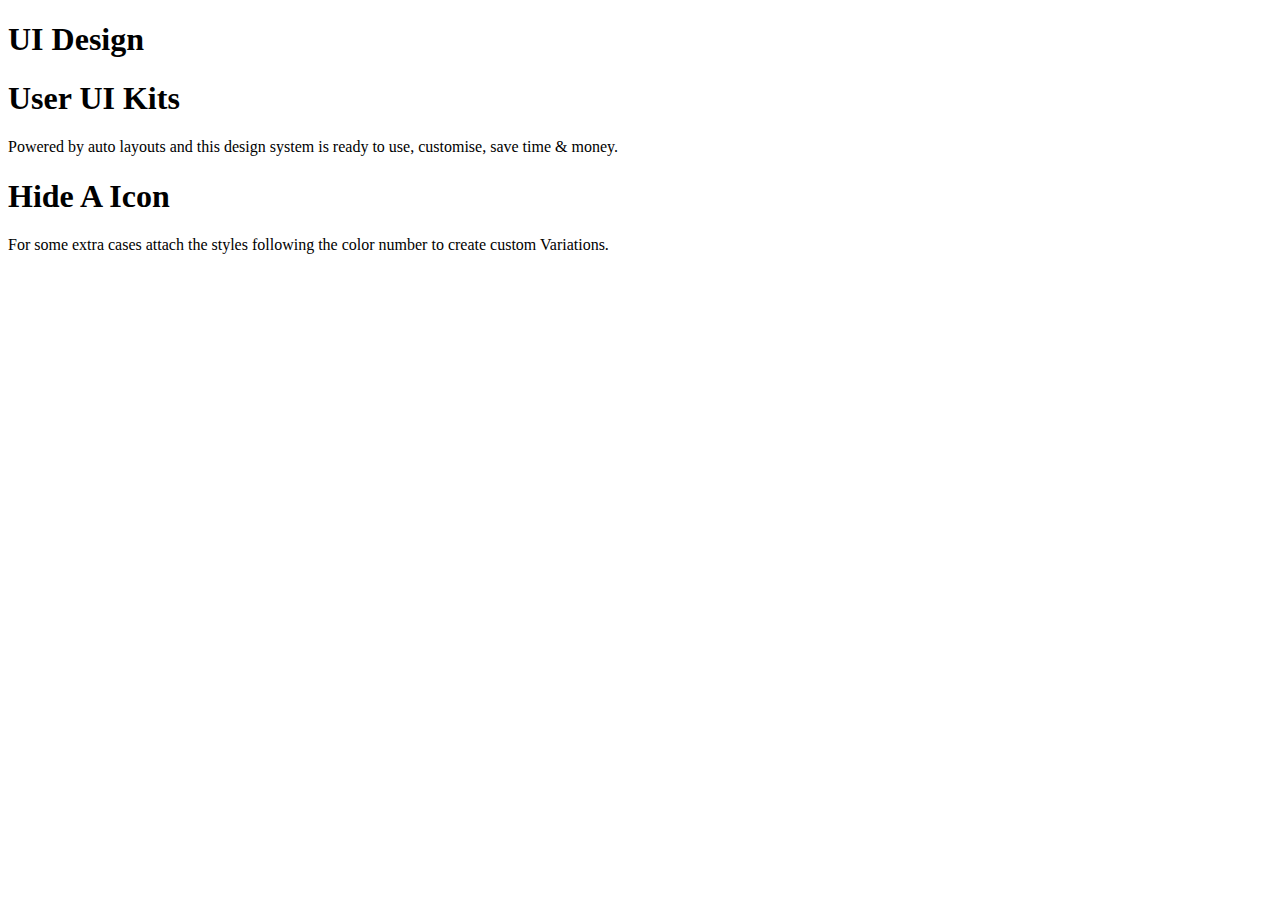
<file: About UI Design/index.html>
<!DOCTYPE html>
<html>

<head> </head>

<body>
    <div class="card-container">
        <h1 class="main-heading">UI Design </h1>
        <div class="feature-card user-ui-kit-container">
            <h1 class="user-ui-kit-heading">User UI Kits</h1>
            <p>Powered by auto layouts and this design system is ready to use, customise, save time & money.</p>
        </div>
        <div class="feature-card hide-a-icon-container">
            <h1 class="hide-a-icon-heading">Hide A Icon</h1>
            <p>For some extra cases attach the styles following the color number to create custom Variations.</p>
        </div>
    </div>
</body>

</html>
</file>
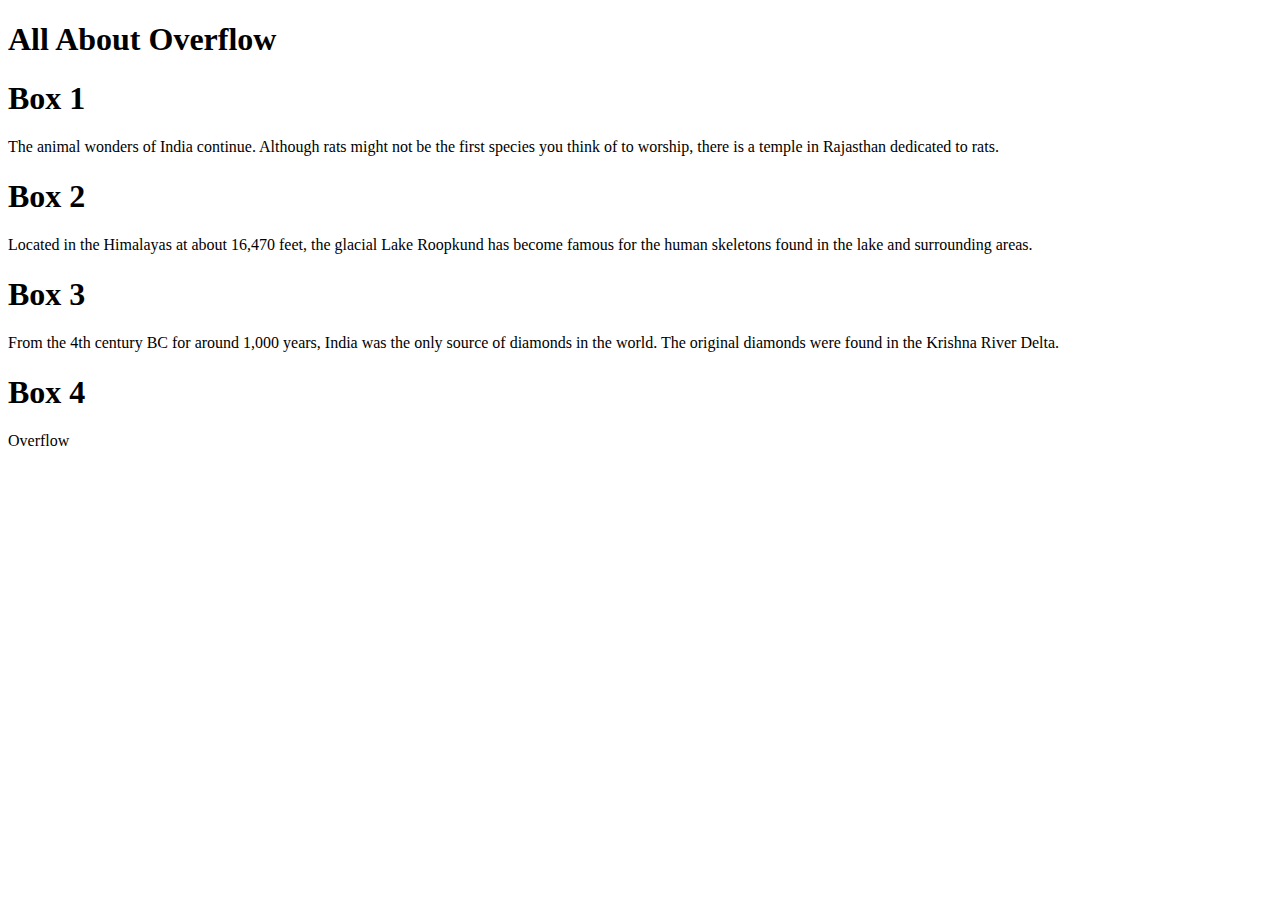
<file: All About Overflow/index.html>
<!DOCTYPE html>
<html>

<head> </head>

<body>
    <h1 class="heading">All About Overflow</h1>
    <div class="boxes-container">
        <div class="box-container">
            <h1> Box 1</h1>
            <p class="box box-1">The animal wonders of India continue. Although rats might not be the first species you think of to worship, there is a temple in Rajasthan dedicated to rats.</p>
        </div>
        <div class="box-container">
            <h1> Box 2</h1>
            <p class="box box-2">Located in the Himalayas at about 16,470 feet, the glacial Lake Roopkund has become famous for the human skeletons found in the lake and surrounding areas.</p>
        </div>
        <div class="box-container">
            <h1> Box 3</h1>
            <p class="box box-3">From the 4th century BC for around 1,000 years, India was the only source of diamonds in the world. The original diamonds were found in the Krishna River Delta.</p>
        </div>
        <div class="box-container">
            <h1> Box 4</h1>
            <p class="box-4-content box-4">Overflow</p>
        </div>
    </div>
</body>

</html>
</file>
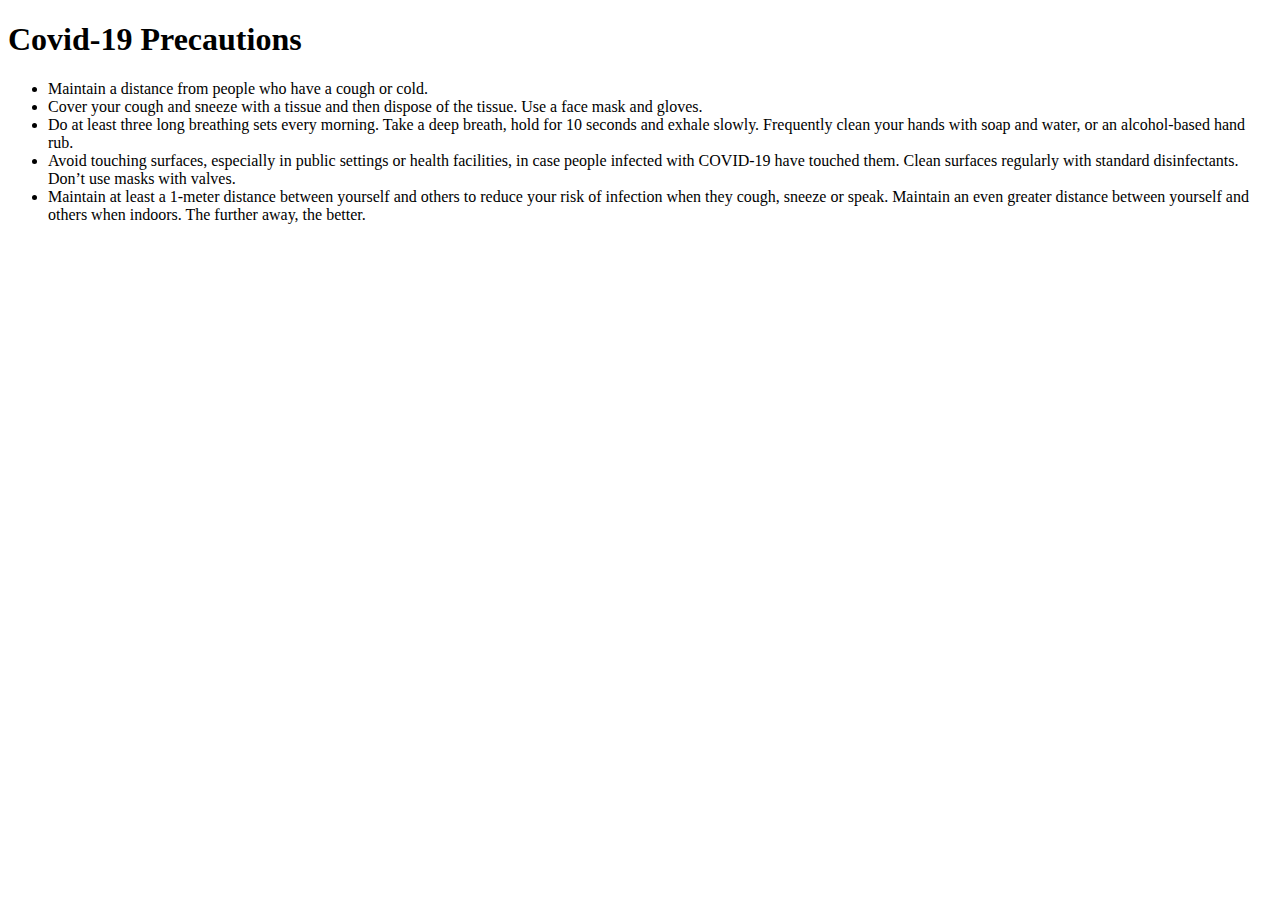
<file: Covid-19 Precautions/index.html>
<!DOCTYPE html>
<html>

<head> </head>

<body>
    <div class="bg-container">
        <div class="precautions-container">
            <h1 class="heading">Covid-19 Precautions</h1>
            <ul>
                <li class="precaution">Maintain a distance from people who have a cough or cold.</li>
                <li class="precaution">Cover your cough and sneeze with a tissue and then dispose of the tissue. Use a face mask and gloves.</li>
                <li class="precaution">Do at least three long breathing sets every morning. Take a deep breath, hold for 10 seconds and exhale slowly. Frequently clean your hands with soap and water, or an alcohol-based hand rub.</li>
                <li class="precaution">Avoid touching surfaces, especially in public settings or health facilities, in case people infected with COVID-19 have touched them. Clean surfaces regularly with standard disinfectants. Don’t use masks with valves.</li>
                <li class="precaution">Maintain at least a 1-meter distance between yourself and others to reduce your risk of infection when they cough, sneeze or speak. Maintain an even greater distance between yourself and others when indoors. The further away, the better.</li>
            </ul>
        </div>
    </div>
</body>

</html>
</file>
